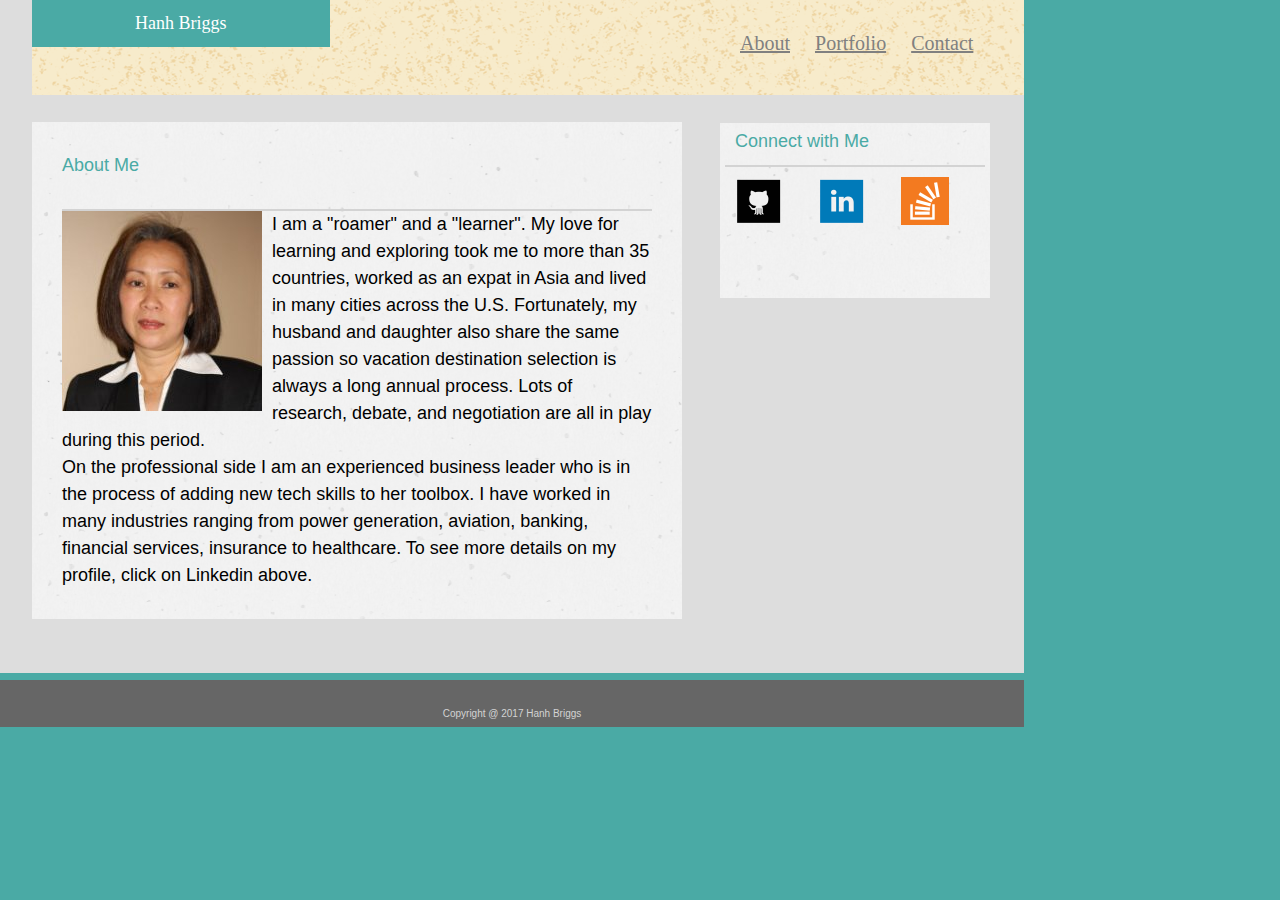
<file: index.html>
<!--All About Me -->
<!DOCTYPE html>

<html lang="en-us">

<head>
	<!--Site Header -->
	<title>All About Me</title>
	<meta charset="utf-8">
	<link rel="stylesheet" type="text/css" href="assets/css/reset.css">
	<link rel="stylesheet" type="text/css" href="assets/css/style.css">
	

</head>

<body>
	<!--Entire Content Area-->
	<div class="container">

			
			<div class="heading-content">
				<header>
					<h1>Hanh Briggs</h1>
				</header>
				<br>
	
				<div class="connection">
			
					<a href="#">About</a>
			
					<a href="portfolio.html">Portfolio</a>
			
					<a href="contact.html">Contact</a>
				</div>
			</div>
				<br>


		
			<!-- Main Content section-->
			<div class="main-section">
			
				<h2>About Me</h2>
			
				<img src="assets/images/profile.jpg" alt="Hanh Briggs">
					
			    <p>
				I am a "roamer" and a "learner".  My love for learning and exploring took me to more than 35 countries, worked as an expat in Asia and lived in many cities across the U.S.  Fortunately, my husband and daughter also share the same passion so vacation destination selection is always a long annual process.  Lots of research, debate, and negotiation are all in play during this period.  
				</p>

				<p>
				On the professional side I am an experienced business leader who is in the process of adding new tech skills to her toolbox.  I have worked in many industries ranging from power generation, aviation, banking, financial services, insurance to healthcare.  To see more details on my profile, click on Linkedin above. 
				</p>
		

			</div>
			<br>

		<!--Aside section-->
			<div class="aside-content">
			
				<h3>Connect with Me</h3>
			
				<section id="icon-images">

					<!--Link personal github page to github icon image and rotate when hover image-->
					<a href="https://github.com/mizhanh"><img class="hover-rotate" src="assets/images/social icon images/github.png" alt="GitHub"></a>


					<!--Link personal linkedin page to linkedin image and rotate when hover image-->
					<a href="https://www.linkedin.com/in/hbriggs44122/"><img class="hover-rotate" src="assets/images/social icon images/linkedin.png" alt="Linkedin"></a>

					<!--Link personal stack page to stack icon image and rotate when hover image-->
					<a href="https://stackoverflow.com/users/8564605/mizhanh"><img class="hover-rotate" src="assets/images/social icon images/stackoverflow.png" alt="Stack Overflow"></a>

				</section>
				<br>

			</div>
		<br>
		</div>

		<br>
		

		<!--Footer section-->
		<footer class="footer">
				<h6>Copyright @ 2017 Hanh Briggs</h6>
		</footer>

	

</body>

</html>
</file>
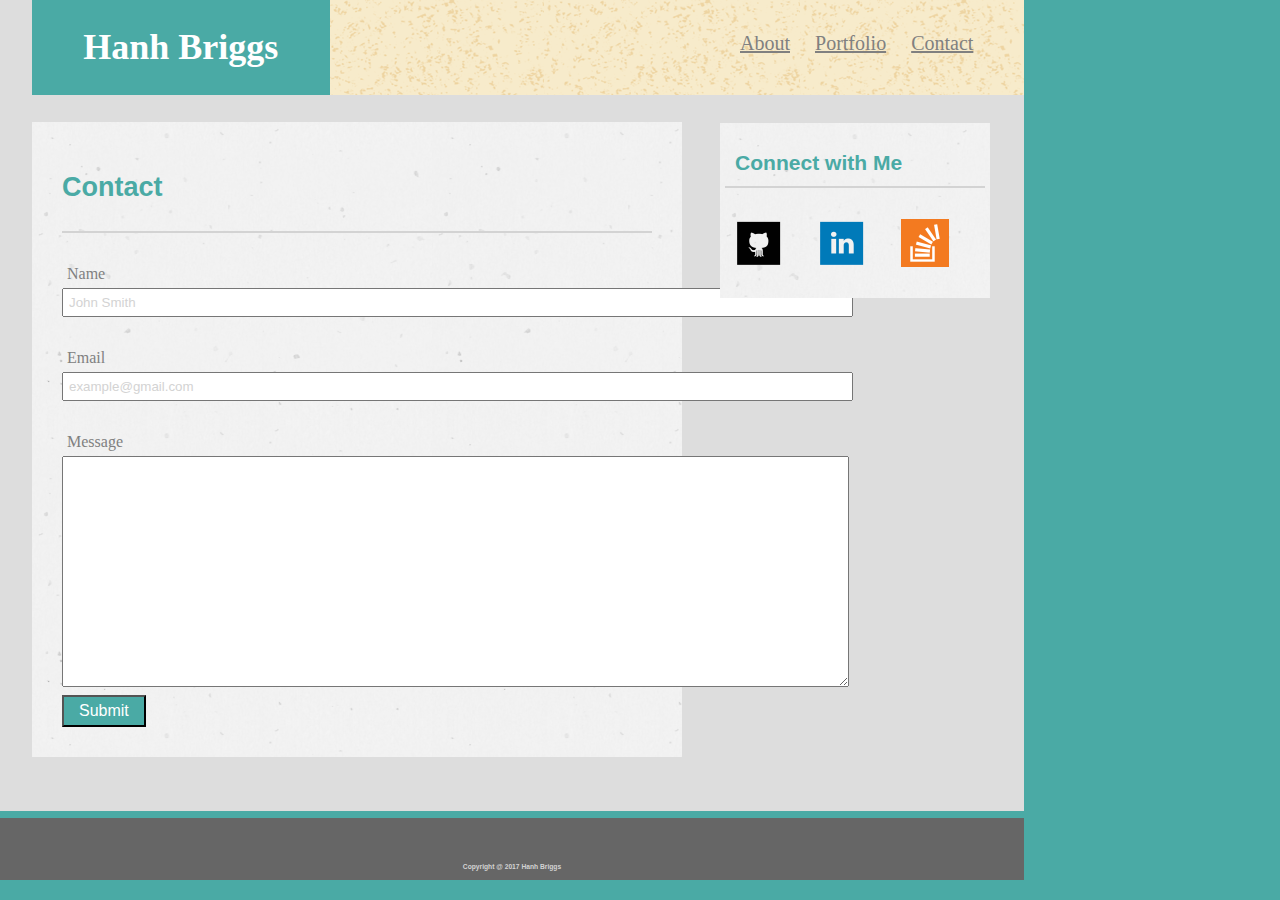
<file: contact.html>
<!--Contact Page-->
<!DOCTYPE html>

<html lang="en-us">

<head>
	<!--Site Header -->
	<title>Contact Page</title>
	<meta charset="utf-8">
	<link rel="stylesheet" type="text/css" href="assets/css/style.css">


</head>

<body>
	<!--Entire Content Area-->
	<div class="container">

		<!--Heading Content Area-->
		<div class="heading-content">
			<header>
				<h1>Hanh Briggs</h1>
			</header>
			<br>
	
			<div class="connection">
				<a href="index.html">About</a>
			
				<a href="portfolio.html">Portfolio</a>
			
				<a href="contact.html">Contact</a>
			</div>
		
		</div>
		<br>
		
		<!-- Main Content section-->
		<div class="main-section">
			
			<h2>Contact</h2>
			
			<!-- Forms section-->	
			<h5>Name</h5>
			
			<!-- Text box input for name-->
			<form>
				<input type="text" size="95" value="John Smith">
			</form>
			
			<!-- Text box input for email address-->	
			<h5>Email</h5>
			<form>
				<input type="text" size="95" value="example@gmail.com">
			</form>
 			
 			<!-- Text box input for message-->	
 			<h5>Message</h5>
			<textarea name="" cols="95" rows="15"></textarea>
			
			<!-- Submit box-->	
			<form>
				<input type="submit" value="Submit">
			</form>

		</div>
		<br>

		<!--Aside section-->
		<div class="aside-content">
			
			<h3><strong>Connect with Me</strong></h3>
			
			<section id="icon-images">

				<!--Link personal github page to github icon image and rotate when hover over image-->
				<a href="https://github.com/mizhanh"><img class="hover-rotate" src="assets/images/social icon images/github.png" alt="GitHub"></a>

				<!--Link personal linkedin page to linkedin image and rotate when hover image-->
				<a href="https://www.linkedin.com/in/hbriggs44122/"><img class="hover-rotate" src="assets/images/social icon images/linkedin.png" alt="Linkedin"></a>

				<!--Link personal stack page to stack icon image and rotate when hover image-->
				<a href="https://stackoverflow.com/users/8564605/mizhanh"><img class="hover-rotate" src="assets/images/social icon images/stackoverflow.png" alt="Stack Overflow"></a>

			</section>
		</div> 
		<br>
	</div>

		<br>
		

		<!--Footer section-->
		<footer class="footer">
				<h6>Copyright @ 2017 Hanh Briggs</h6>
		</footer>

	

</body>

</html>
</file>
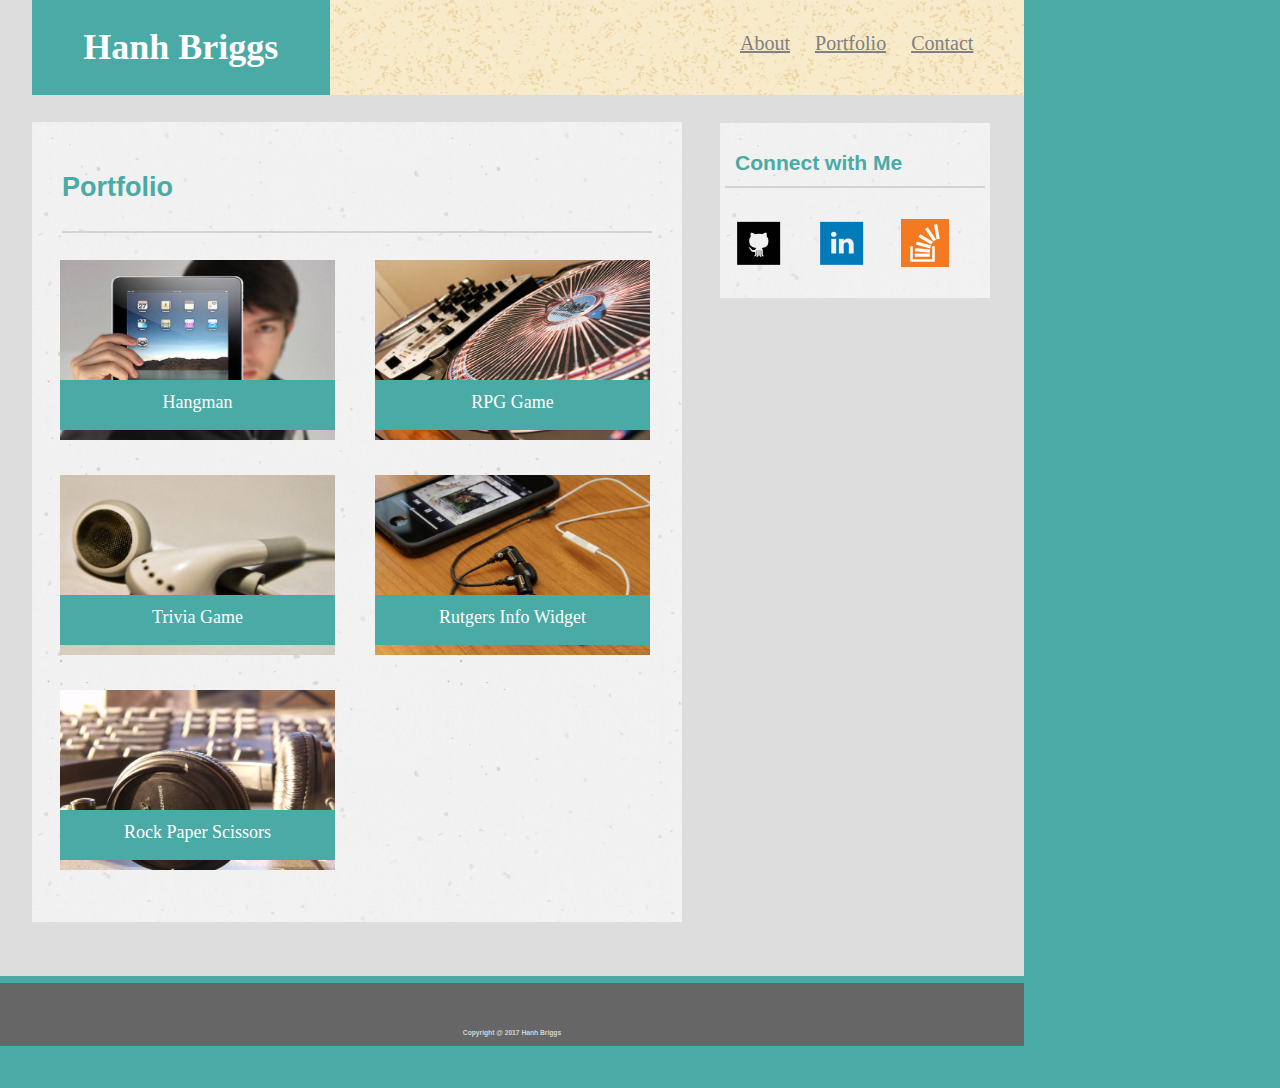
<file: portfolio.html>
<!--Portfolio Page -->
<!DOCTYPE html>

<html lang="en-us">

<head>
	<!--Site Header -->
	<title>Portfolio</title>
	<meta charset="utf-8">
	<link rel="stylesheet" type="text/css" href="assets/css/style.css">

</head>

<body>
	<!--Entire Content Area-->
	<div class="container">

		<!--Heading Content Area-->
		<div class="heading-content">
			<header>
				<h1>Hanh Briggs</h1>
			</header>
			<br>
	
		<div class="connection">
			
			<a href="index.html">About</a>
			
			<a href="#">Portfolio</a>
			
			<a href="contact.html">Contact</a>
		</div>
	</div>
	<br>		

		
		<!-- Main Content section-->
		<div class="portfolio-main-section">
			
			<h2>Portfolio</h2>
			<br>
			
			<!-- Hangman box-->
			<div class="box-hangman">
				<img id="box" src="assets/images/portfolio images/technics-q-c-640-480-1.jpg" alt="Hangman">
				<div class="hangman">
					<h4>Hangman</h4>
				</div>
			</div>
			<br>

			<!-- RPG Game box-->
			<div class="box-rpggame">
				<img id="box" src="assets/images/portfolio images/technics-q-c-640-480-2.jpg" alt="RPG Game">
				<div class="rpggame">
					<h4>RPG Game</h4>
				</div>	
			</div>
			<br>
			
			<!-- Trivia Game box-->	
			<div class="box-triviagame">
				<img id="box" src="assets/images/portfolio images/technics-q-c-640-480-5.jpg" alt="Trivia Game">
				<div class="trivia-game">
					<h4>Trivia Game</h4>
				</div>	 	
			</div>
			<br>
					
			<!-- Rutgers Info Widget box-->	
			<div class="box-rutgers">
				<img id="box" src="assets/images/portfolio images/technics-q-c-640-480-7.jpg" alt="Rutgers Info Widget">
				<div class="rutgers">
					<h4>Rutgers Info Widget</h4>
				</div>		
			</div>
			<br>

			<!-- Rock Paper Scissors box-->
			<div class="box-rockpaper">
				<img id="box" src="assets/images/portfolio images/technics-q-c-640-480-6.jpg" alt="Rock Paper Scissors">
				<div class="rockpaper">
					<h4>Rock Paper Scissors</h4>
				</div> 
			</div>
			<br>
			
		</div>
		<br>

		<!--Aside section-->
			<div class="aside-content">
			
				<h3><strong>Connect with Me</strong></h3>
			
				<section id="icon-images">

					<!--Link personal github page to github icon image and rotate when hover image-->
					<a href="https://github.com/mizhanh"><img class="hover-rotate" src="assets/images/social icon images/github.png" alt="GitHub"></a>

					<!--Link personal linkedin page to linkedin image and rotate when hover image-->
					<a href="https://www.linkedin.com/in/hbriggs44122/"><img class="hover-rotate" src="assets/images/social icon images/linkedin.png" alt="Linkedin"></a>

					<!--Link personal stack page to stack icon image and rotate when hover image-->
					<a href="https://stackoverflow.com/users/8564605/mizhanh"><img class="hover-rotate" src="assets/images/social icon images/stackoverflow.png" alt="Stack Overflow"></a>

				</section>
				<br>

			</div>
			<br>
		
		</div>
		<br>

	<!--Footer section-->
	<footer class="footer">
				<h6>Copyright @ 2017 Hanh Briggs</h6>
	</footer>

	<br>	

</body>

</html>
</file>
<file: assets/css/style.css>
/* Overall website content*/

/*Set fixed size of box*/
* {
	box-sizing: border-box;
}

body {
	background-color: #4aaaa5;
	margin: 0;
	padding: 0;
	font-family: "Arial", "Helvetica Neue", Helvetica, sans-serif;
	font-size: 18px;
	line-height: 150%;
	width: 1024px;
}

/*Define overall working area of website container*/
.container {
	background-color: #dddddd;
	padding-left: 32px;
}

/*Define header section*/
.heading-content {
	background-color: #ffffff;
	/*add background pattern*/
	background-image: url(../images/old_map.png);
	height: 95px;
}

header {
	color: #ffffff;
	background-color: #4aaaa5;
	text-align: center;
	padding: 10px 0 10px 0;
	width: 30%;
	font-family: "Georgia", Times, "Times New Roman", serif;	
}

/*Position the links in heading section to the right*/
.connection {
	position: absolute;
	top: 10px;
	left: 720px;
	padding: 10px;
}

a {
	color: gray;
	display: inline-block;
	margin: 10px;
}

/*Change color of link when hover over*/
a:hover { color: blue; }

/*Define main bio section*/
.main-section {
	width: 650px;
	background-color: #ffffff;
	/*add background pattern*/
	background-image: url(../images/vintage_speckles.png);
	border-color: #dddddd;
	padding: 30px;

}

h2 {
	color: #4aaaa5;
	padding-bottom: 30px;
	border-bottom: 2px solid lightgray;

}	

img {
	float: left;
	margin-right: 10px;	
}

/*Define aside section*/
.aside-content {
	width: 270px;
	height: 175px;
	background-color: #ffffff;
	/*add background pattern*/
	background-image: url(../images/vintage_speckles.png);
	border-color: #dddddd;
	padding: 5px 5px 5px 5px;
	position: absolute;
	top: 123px;
	left: 720px;
}

h3 {
	color: #4aaaa5;
	padding-bottom: 10px;
	padding-left: 10px;
	border-bottom: 2px solid lightgray;

}

#icon-images {
	padding-bottom: 10px;
}

/*Rotate to the left when hover over to the left*/
.hover-rotate:hover {
  -ms-transform: rotate(-10deg);
  -webkit-transform: rotate(-10deg);
  -moz-transform: rotate(-10deg);
  -o-transform: rotate(-10deg);
  transform: rotate(-10deg);
  
}

/*Define footer section*/
.footer {
	background-color: #666666;
	color: lightgray;
	text-align: center;
	font-size: 10px;
	padding-top: 20px;
	margin-top: -20px;
}

	
/*Define container for Portfolio page*/	

/*Portfolio section*/
.portfolio-main-section {
	width: 650px;
	height: 800px;
	background-color: #ffffff;
	background-image: url(../images/vintage_speckles.png);
	border-color: #dddddd;
	padding: 30px;
}

/*Portfolio box sections*/

.box-hangman {
	position: absolute;
	top: 260px;
	left: 60px;
	height: 180px;
	text-align: center;
	padding-right: 20px;

}

#box {
	width: 275px;
	height: 180px;
}

.hangman {
	position: absolute;	
	width: 275px;
	height: 50px;
	bottom: 10px;
	background-color: #4aaaa5;
	color: #ffffff;
	text-align: center;
}

a {
	font-family: "Georgia", Times, "Times New Roman", serif;
	font-weight: lighter;
	font-size: 20px;
	/*text-align: center;*/
	
}

.box-rpggame {
	position: absolute;
	top: 260px;
	left: 375px;
	height: 180px;
	text-align: center;
	padding-right: 20px;
}

.rpggame{
	position: absolute;	
	width: 275px;
	height: 50px;
	bottom: 10px;
	background-color: #4aaaa5;
	color: #ffffff;
	text-align: center;

}

.box-triviagame {
	position: absolute;
	top: 475px;
	left: 60px;
	height: 180px;
	text-align: center;
	padding-right: 20px;
}

.trivia-game {
	position: absolute;	
	width: 275px;
	height: 50px;
	bottom: 10px;
	background-color: #4aaaa5;
	color: #ffffff;
	text-align: center;


}

.box-rutgers {
	position: absolute;
	top: 475px;
	left: 375px;
	height: 180px;
	text-align: center;
	padding-right: 20px;
}

.rutgers {
	position: absolute;	
	width: 275px;
	height: 50px;
	bottom: 10px;
	background-color: #4aaaa5;
	color: #ffffff;
	text-align: center;

}

.box-rockpaper {
	position: absolute;
	top: 690px;
	left: 60px;
	height: 180px;
	text-align: center;
	padding-right: 20px;
}

.rockpaper {
	position: absolute;	
	width: 275px;
	height: 50px;
	bottom: 10px;
	background-color: #4aaaa5;
	color: #ffffff;
	text-align: center;

}

h4 {
	text-align: center;
	position: relative;
	top: -15px;
	font-family: "Georgia", Times, "Times New Roman", serif;
	font-weight: lighter;

}

/*Contact page*/

h5 {
	font-family: "Georgia", Times, "Times New Roman", serif;
	font-weight: lighter;
	font-size: 16px;
	color: gray;
	padding-left: 5px;
	margin-bottom: 1px;
	
}
	
input[type=text] {
	padding: 5px;
	color: lightgray;

}	
	
textarea {
	padding-left: 5px;
	text-align: left;
}

input[type=submit] {
	padding: 5px 15px;
	background-color: #4aaaa5;
	cursor: pointer;
	font-size: 16px;
	font-weight: lighter;
	color: #ffffff;
}
</file>
